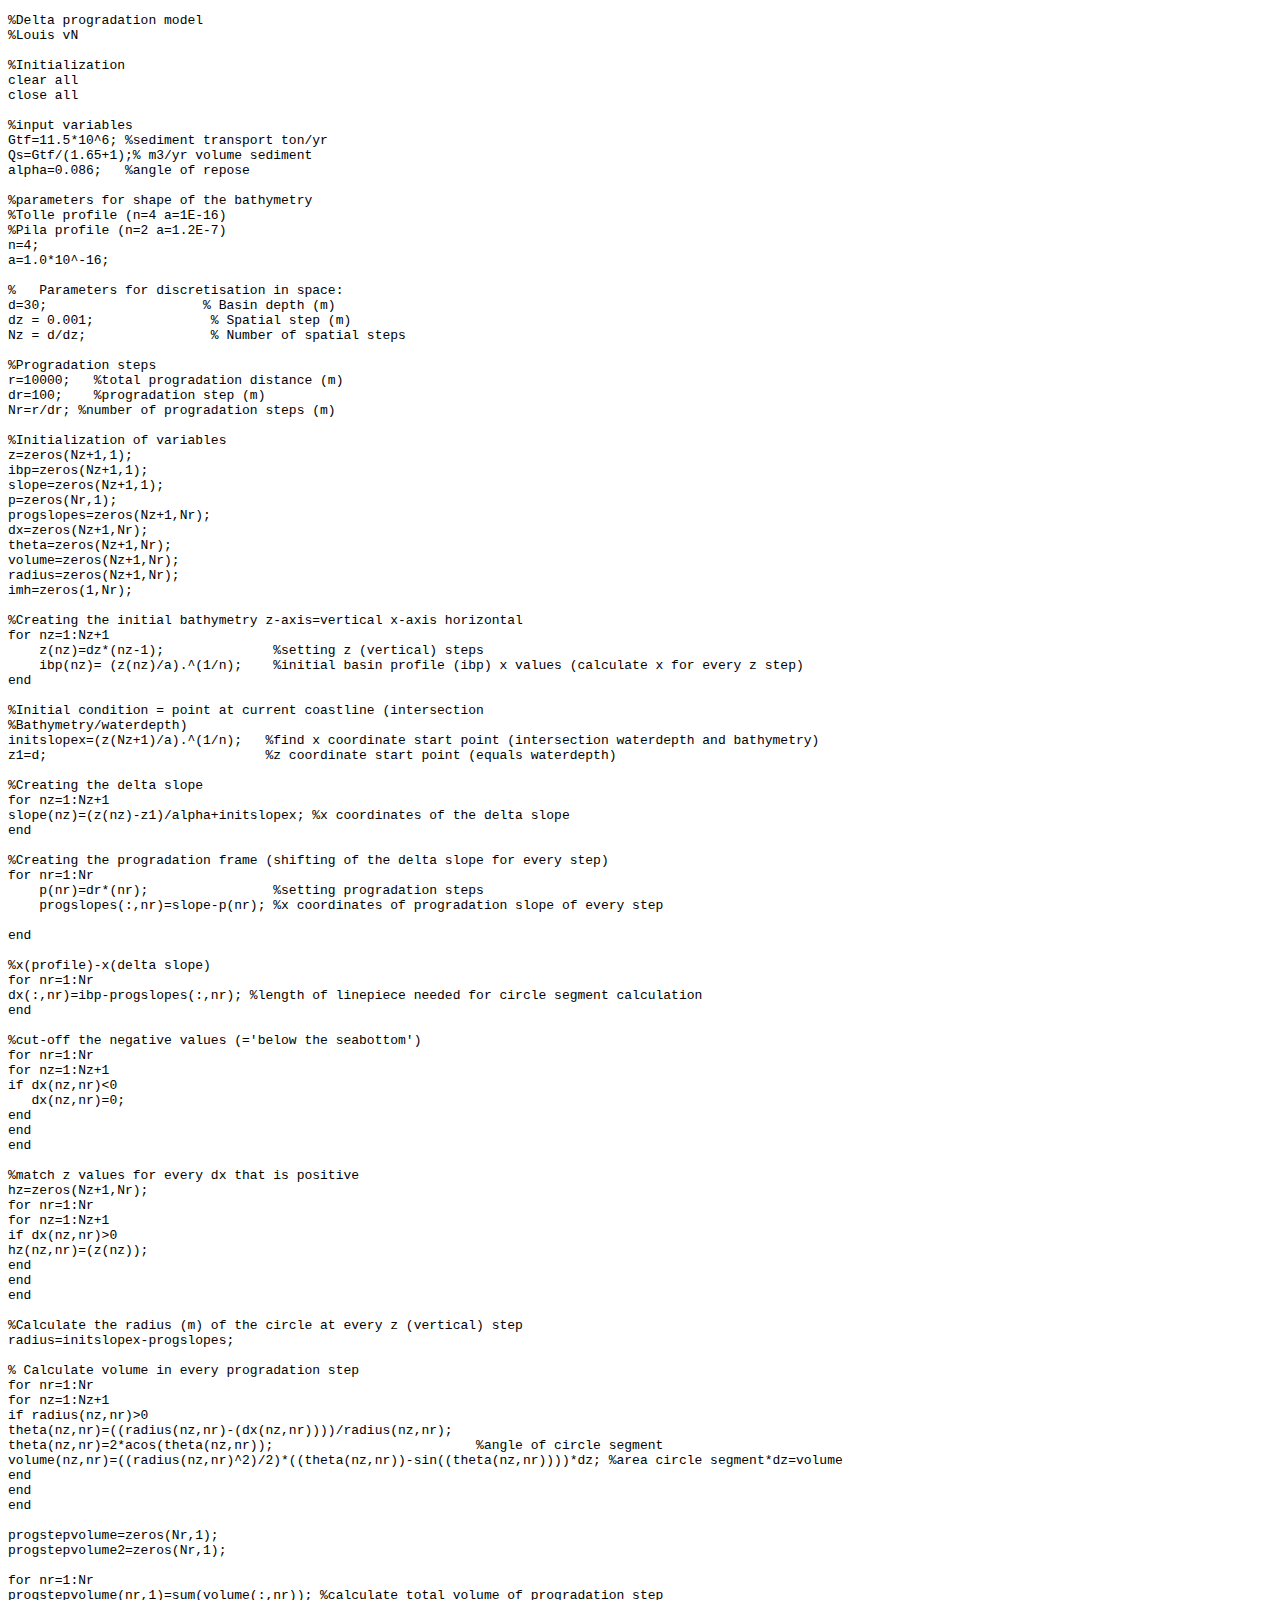
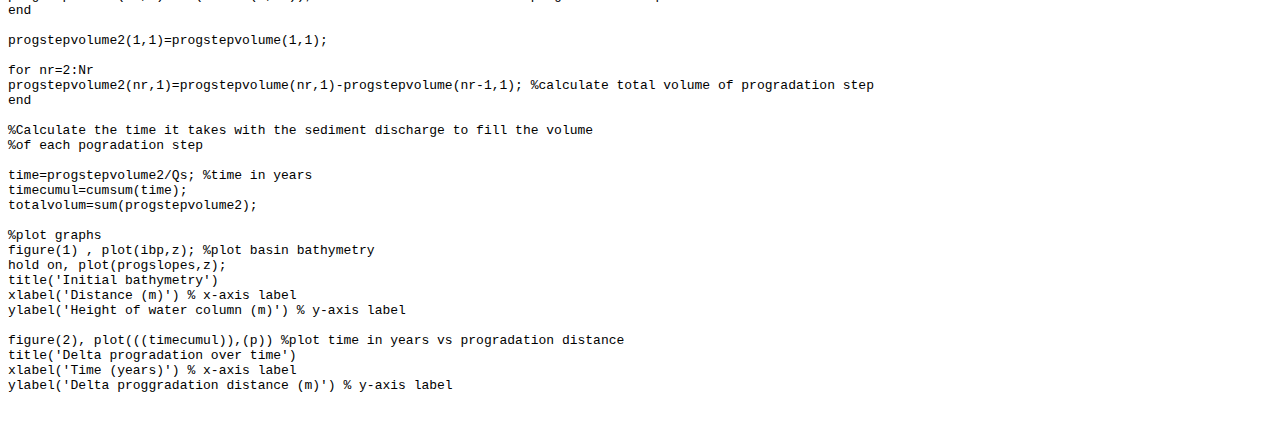
<file: codedelta.html>
<!DOCTYPE html>
<html>
<head>
<meta charset="UTF-8">
<meta name="viewport" content="width=device-width, initial-scale=1.0" >
<title>Learning CSS</title>

</head>

<body>
<pre>
%Delta progradation model
%Louis vN

%Initialization
clear all 
close all

%input variables
Gtf=11.5*10^6; %sediment transport ton/yr
Qs=Gtf/(1.65+1);% m3/yr volume sediment
alpha=0.086;   %angle of repose

%parameters for shape of the bathymetry
%Tolle profile (n=4 a=1E-16)
%Pila profile (n=2 a=1.2E-7)
n=4;
a=1.0*10^-16; 

%   Parameters for discretisation in space:
d=30;                    % Basin depth (m) 
dz = 0.001;               % Spatial step (m)
Nz = d/dz;                % Number of spatial steps

%Progradation steps
r=10000;   %total progradation distance (m)
dr=100;    %progradation step (m)
Nr=r/dr; %number of progradation steps (m)

%Initialization of variables
z=zeros(Nz+1,1);
ibp=zeros(Nz+1,1);
slope=zeros(Nz+1,1);
p=zeros(Nr,1);
progslopes=zeros(Nz+1,Nr);
dx=zeros(Nz+1,Nr);
theta=zeros(Nz+1,Nr);
volume=zeros(Nz+1,Nr);
radius=zeros(Nz+1,Nr);
imh=zeros(1,Nr);

%Creating the initial bathymetry z-axis=vertical x-axis horizontal
for nz=1:Nz+1                     
    z(nz)=dz*(nz-1);              %setting z (vertical) steps     
    ibp(nz)= (z(nz)/a).^(1/n);    %initial basin profile (ibp) x values (calculate x for every z step)
end

%Initial condition = point at current coastline (intersection
%Bathymetry/waterdepth)
initslopex=(z(Nz+1)/a).^(1/n);   %find x coordinate start point (intersection waterdepth and bathymetry)
z1=d;                            %z coordinate start point (equals waterdepth)

%Creating the delta slope
for nz=1:Nz+1
slope(nz)=(z(nz)-z1)/alpha+initslopex; %x coordinates of the delta slope
end

%Creating the progradation frame (shifting of the delta slope for every step)
for nr=1:Nr                     
    p(nr)=dr*(nr);                %setting progradation steps 
    progslopes(:,nr)=slope-p(nr); %x coordinates of progradation slope of every step 
    
end

%x(profile)-x(delta slope)
for nr=1:Nr
dx(:,nr)=ibp-progslopes(:,nr); %length of linepiece needed for circle segment calculation
end

%cut-off the negative values (='below the seabottom')
for nr=1:Nr
for nz=1:Nz+1
if dx(nz,nr)<0
   dx(nz,nr)=0;
end    
end 
end

%match z values for every dx that is positive
hz=zeros(Nz+1,Nr);
for nr=1:Nr
for nz=1:Nz+1
if dx(nz,nr)>0
hz(nz,nr)=(z(nz));
end
end
end

%Calculate the radius (m) of the circle at every z (vertical) step
radius=initslopex-progslopes;

% Calculate volume in every progradation step
for nr=1:Nr
for nz=1:Nz+1
if radius(nz,nr)>0
theta(nz,nr)=((radius(nz,nr)-(dx(nz,nr))))/radius(nz,nr);    
theta(nz,nr)=2*acos(theta(nz,nr));                          %angle of circle segment
volume(nz,nr)=((radius(nz,nr)^2)/2)*((theta(nz,nr))-sin((theta(nz,nr))))*dz; %area circle segment*dz=volume
end
end
end

progstepvolume=zeros(Nr,1);
progstepvolume2=zeros(Nr,1);

for nr=1:Nr
progstepvolume(nr,1)=sum(volume(:,nr)); %calculate total volume of progradation step
end

progstepvolume2(1,1)=progstepvolume(1,1);

for nr=2:Nr
progstepvolume2(nr,1)=progstepvolume(nr,1)-progstepvolume(nr-1,1); %calculate total volume of progradation step
end

%Calculate the time it takes with the sediment discharge to fill the volume
%of each pogradation step

time=progstepvolume2/Qs; %time in years
timecumul=cumsum(time);
totalvolum=sum(progstepvolume2);

%plot graphs
figure(1) , plot(ibp,z); %plot basin bathymetry
hold on, plot(progslopes,z);
title('Initial bathymetry')
xlabel('Distance (m)') % x-axis label
ylabel('Height of water column (m)') % y-axis label

figure(2), plot(((timecumul)),(p)) %plot time in years vs progradation distance
title('Delta progradation over time')
xlabel('Time (years)') % x-axis label
ylabel('Delta proggradation distance (m)') % y-axis label

</pre>    
    
</body>

</html>
</file>
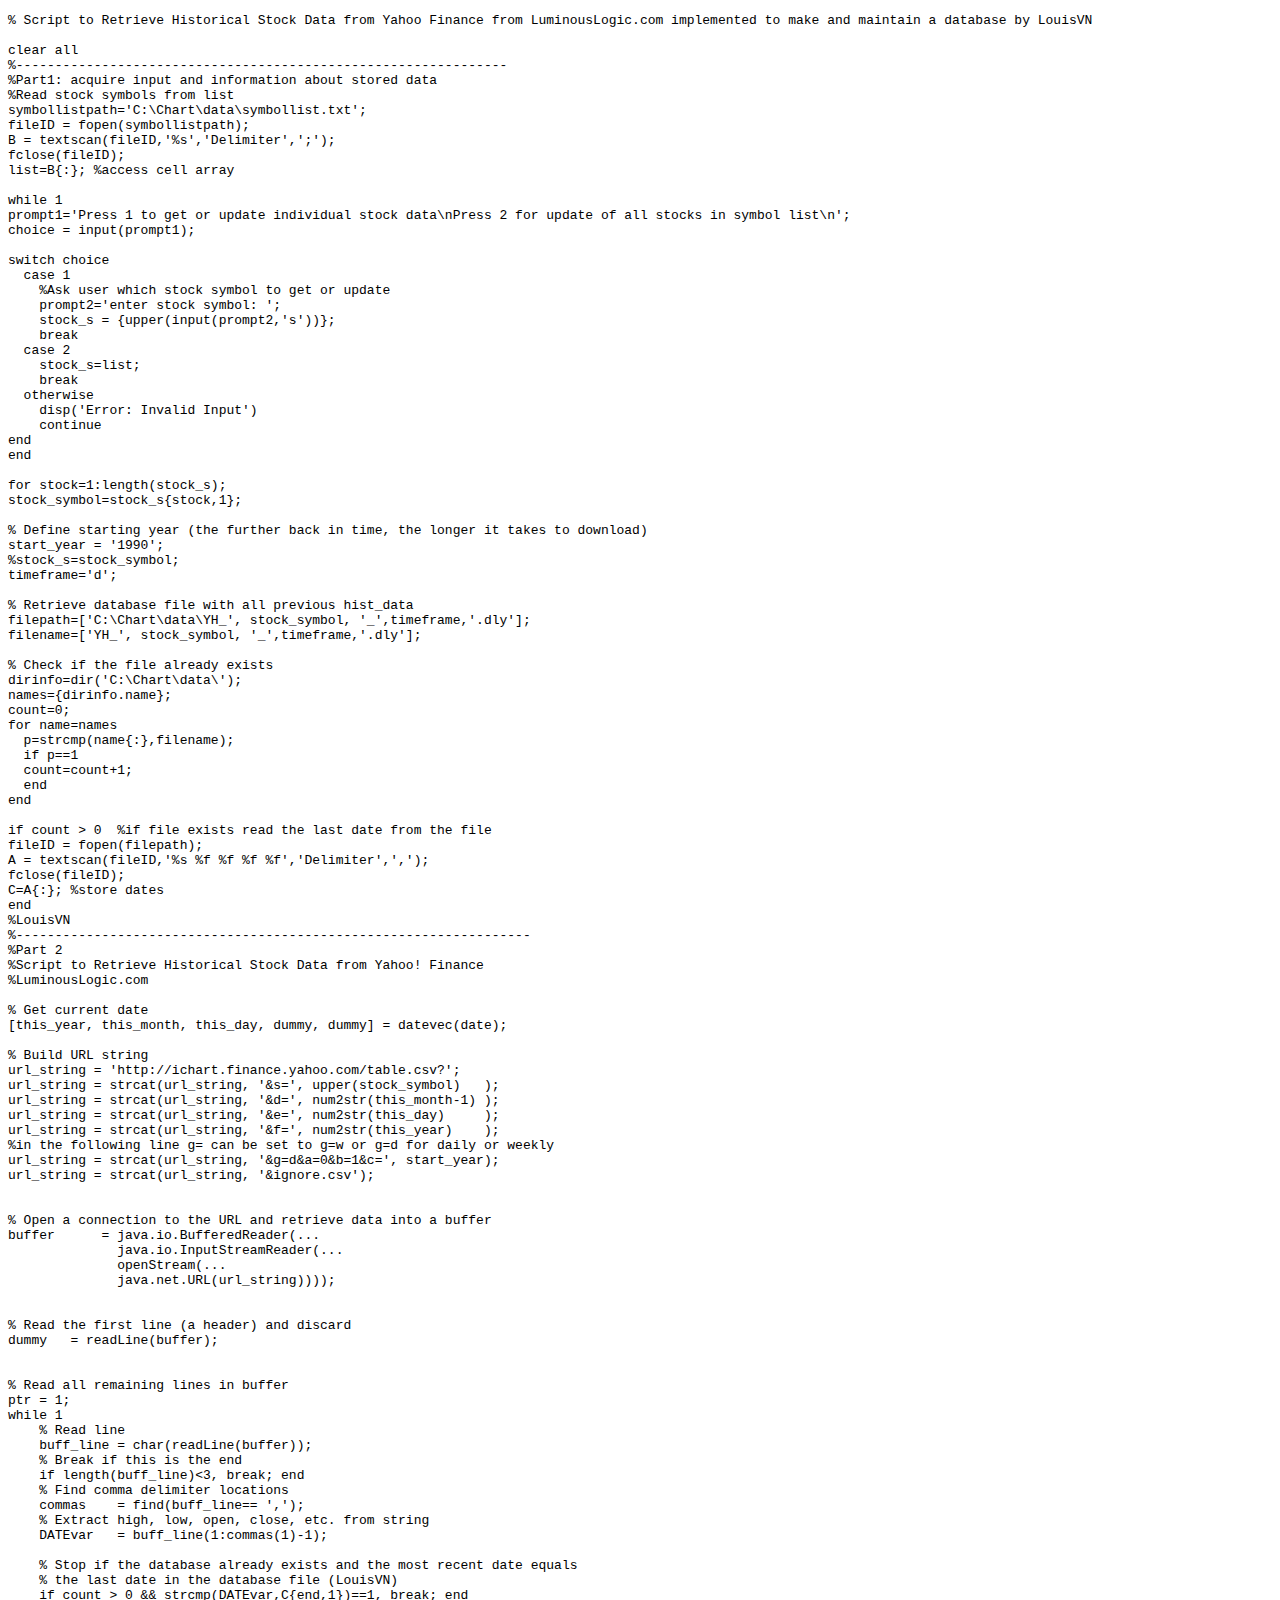
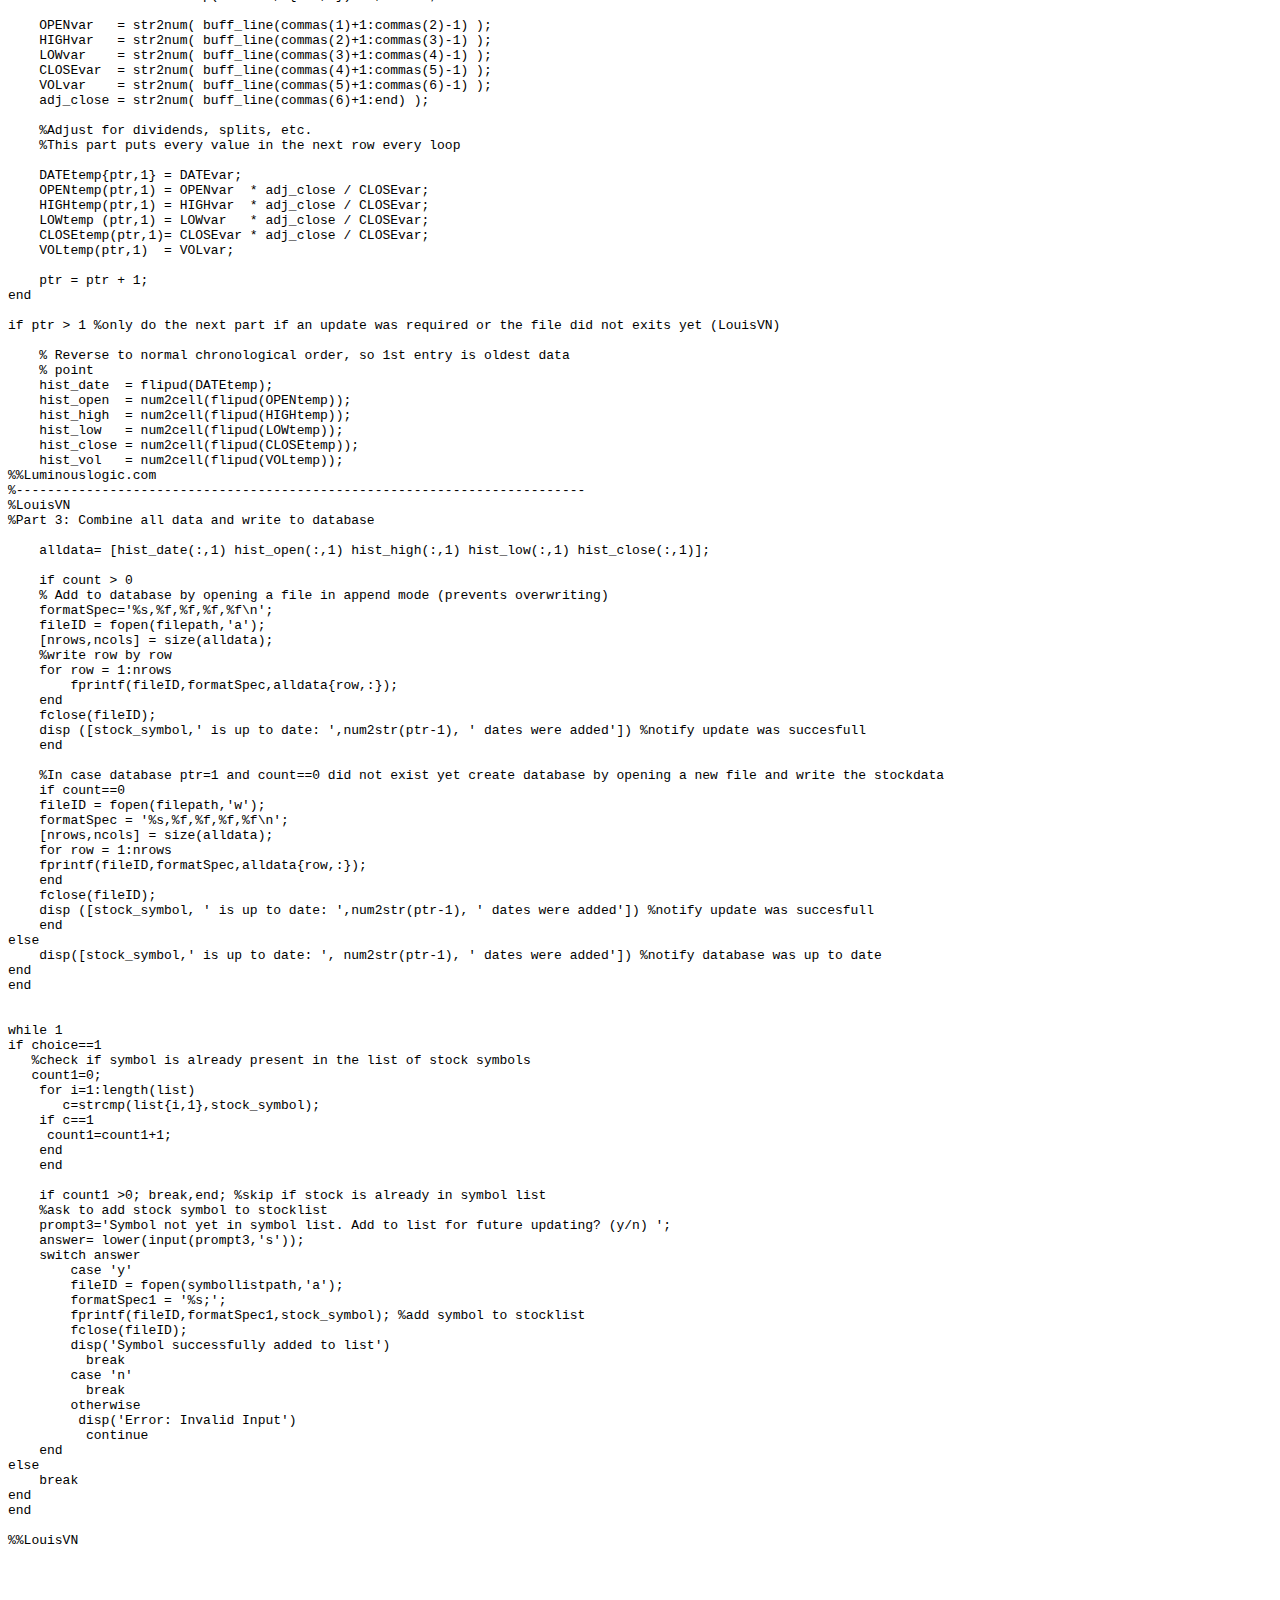
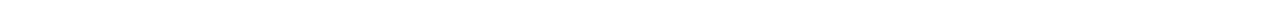
<file: codestockchart.html>
<!DOCTYPE html>
<html>
<head>
<meta charset="UTF-8">
<meta name="viewport" content="width=device-width, initial-scale=1.0" >
<title>Learning CSS</title>

</head>

<body>
<pre>
% Script to Retrieve Historical Stock Data from Yahoo Finance from LuminousLogic.com implemented to make and maintain a database by LouisVN 
 
clear all 
%--------------------------------------------------------------- 
%Part1: acquire input and information about stored data 
%Read stock symbols from list 
symbollistpath='C:\Chart\data\symbollist.txt'; 
fileID = fopen(symbollistpath); 
B = textscan(fileID,'%s','Delimiter',';'); 
fclose(fileID); 
list=B{:}; %access cell array  
 
while 1 
prompt1='Press 1 to get or update individual stock data\nPress 2 for update of all stocks in symbol list\n'; 
choice = input(prompt1); 
 
switch choice 
  case 1 
    %Ask user which stock symbol to get or update 
    prompt2='enter stock symbol: '; 
    stock_s = {upper(input(prompt2,'s'))}; 
    break 
  case 2  
    stock_s=list;  
    break 
  otherwise 
    disp('Error: Invalid Input')   
    continue 
end 
end 
 
for stock=1:length(stock_s); 
stock_symbol=stock_s{stock,1}; 
 
% Define starting year (the further back in time, the longer it takes to download) 
start_year = '1990'; 
%stock_s=stock_symbol; 
timeframe='d'; 
 
% Retrieve database file with all previous hist_data 
filepath=['C:\Chart\data\YH_', stock_symbol, '_',timeframe,'.dly']; 
filename=['YH_', stock_symbol, '_',timeframe,'.dly']; 
 
% Check if the file already exists 
dirinfo=dir('C:\Chart\data\'); 
names={dirinfo.name}; 
count=0; 
for name=names 
  p=strcmp(name{:},filename); 
  if p==1 
  count=count+1; 
  end 
end 
 
if count &gt; 0  %if file exists read the last date from the file 
fileID = fopen(filepath); 
A = textscan(fileID,'%s %f %f %f %f','Delimiter',','); 
fclose(fileID); 
C=A{:}; %store dates 
end 
%LouisVN 
%------------------------------------------------------------------ 
%Part 2 
%Script to Retrieve Historical Stock Data from Yahoo! Finance 
%LuminousLogic.com 
 
% Get current date 
[this_year, this_month, this_day, dummy, dummy] = datevec(date); 
 
% Build URL string 
url_string = 'http://ichart.finance.yahoo.com/table.csv?'; 
url_string = strcat(url_string, '&amp;s=', upper(stock_symbol)   ); 
url_string = strcat(url_string, '&amp;d=', num2str(this_month-1) ); 
url_string = strcat(url_string, '&amp;e=', num2str(this_day)     ); 
url_string = strcat(url_string, '&amp;f=', num2str(this_year)    ); 
%in the following line g= can be set to g=w or g=d for daily or weekly 
url_string = strcat(url_string, '&amp;g=d&amp;a=0&amp;b=1&amp;c=', start_year); 
url_string = strcat(url_string, '&amp;ignore.csv'); 
 
 
% Open a connection to the URL and retrieve data into a buffer 
buffer      = java.io.BufferedReader(... 
              java.io.InputStreamReader(... 
              openStream(... 
              java.net.URL(url_string)))); 
 
 
% Read the first line (a header) and discard 
dummy   = readLine(buffer); 
 
 
% Read all remaining lines in buffer 
ptr = 1; 
while 1 
    % Read line 
    buff_line = char(readLine(buffer));  
    % Break if this is the end 
    if length(buff_line)&lt;3, break; end 
    % Find comma delimiter locations 
    commas    = find(buff_line== ','); 
    % Extract high, low, open, close, etc. from string 
    DATEvar   = buff_line(1:commas(1)-1); 
     
    % Stop if the database already exists and the most recent date equals 
    % the last date in the database file (LouisVN) 
    if count &gt; 0 &amp;&amp; strcmp(DATEvar,C{end,1})==1, break; end 
         
    OPENvar   = str2num( buff_line(commas(1)+1:commas(2)-1) ); 
    HIGHvar   = str2num( buff_line(commas(2)+1:commas(3)-1) ); 
    LOWvar    = str2num( buff_line(commas(3)+1:commas(4)-1) ); 
    CLOSEvar  = str2num( buff_line(commas(4)+1:commas(5)-1) ); 
    VOLvar    = str2num( buff_line(commas(5)+1:commas(6)-1) ); 
    adj_close = str2num( buff_line(commas(6)+1:end) ); 
     
    %Adjust for dividends, splits, etc. 
    %This part puts every value in the next row every loop 
     
    DATEtemp{ptr,1} = DATEvar; 
    OPENtemp(ptr,1) = OPENvar  * adj_close / CLOSEvar; 
    HIGHtemp(ptr,1) = HIGHvar  * adj_close / CLOSEvar; 
    LOWtemp (ptr,1) = LOWvar   * adj_close / CLOSEvar; 
    CLOSEtemp(ptr,1)= CLOSEvar * adj_close / CLOSEvar; 
    VOLtemp(ptr,1)  = VOLvar; 
 
    ptr = ptr + 1; 
end 
 
if ptr &gt; 1 %only do the next part if an update was required or the file did not exits yet (LouisVN) 
     
    % Reverse to normal chronological order, so 1st entry is oldest data 
    % point  
    hist_date  = flipud(DATEtemp); 
    hist_open  = num2cell(flipud(OPENtemp)); 
    hist_high  = num2cell(flipud(HIGHtemp)); 
    hist_low   = num2cell(flipud(LOWtemp)); 
    hist_close = num2cell(flipud(CLOSEtemp)); 
    hist_vol   = num2cell(flipud(VOLtemp)); 
%%Luminouslogic.com  
%------------------------------------------------------------------------- 
%LouisVN  
%Part 3: Combine all data and write to database 
 
    alldata= [hist_date(:,1) hist_open(:,1) hist_high(:,1) hist_low(:,1) hist_close(:,1)]; 
     
    if count &gt; 0    
    % Add to database by opening a file in append mode (prevents overwriting) 
    formatSpec='%s,%f,%f,%f,%f\n'; 
    fileID = fopen(filepath,'a'); 
    [nrows,ncols] = size(alldata); 
    %write row by row 
    for row = 1:nrows 
        fprintf(fileID,formatSpec,alldata{row,:}); 
    end 
    fclose(fileID); 
    disp ([stock_symbol,' is up to date: ',num2str(ptr-1), ' dates were added']) %notify update was succesfull 
    end 
     
    %In case database ptr=1 and count==0 did not exist yet create database by opening a new file and write the stockdata 
    if count==0 
    fileID = fopen(filepath,'w'); 
    formatSpec = '%s,%f,%f,%f,%f\n'; 
    [nrows,ncols] = size(alldata); 
    for row = 1:nrows 
    fprintf(fileID,formatSpec,alldata{row,:}); 
    end 
    fclose(fileID); 
    disp ([stock_symbol, ' is up to date: ',num2str(ptr-1), ' dates were added']) %notify update was succesfull 
    end 
else 
    disp([stock_symbol,' is up to date: ', num2str(ptr-1), ' dates were added']) %notify database was up to date 
end 
end 
 
 
while 1 
if choice==1 
   %check if symbol is already present in the list of stock symbols  
   count1=0;  
    for i=1:length(list) 
       c=strcmp(list{i,1},stock_symbol); 
    if c==1 
     count1=count1+1; 
    end   
    end 
     
    if count1 &gt;0; break,end; %skip if stock is already in symbol list 
    %ask to add stock symbol to stocklist 
    prompt3='Symbol not yet in symbol list. Add to list for future updating? (y/n) '; 
    answer= lower(input(prompt3,'s')); 
    switch answer 
        case 'y' 
        fileID = fopen(symbollistpath,'a'); 
        formatSpec1 = '%s;'; 
        fprintf(fileID,formatSpec1,stock_symbol); %add symbol to stocklist 
        fclose(fileID); 
        disp('Symbol successfully added to list') 
          break 
        case 'n' 
          break 
        otherwise 
         disp('Error: Invalid Input')  
          continue   
    end 
else 
    break 
end 
end 
 
%%LouisVN 
 
 
 
 
</pre>    
    
</body>

</html>
</file>
